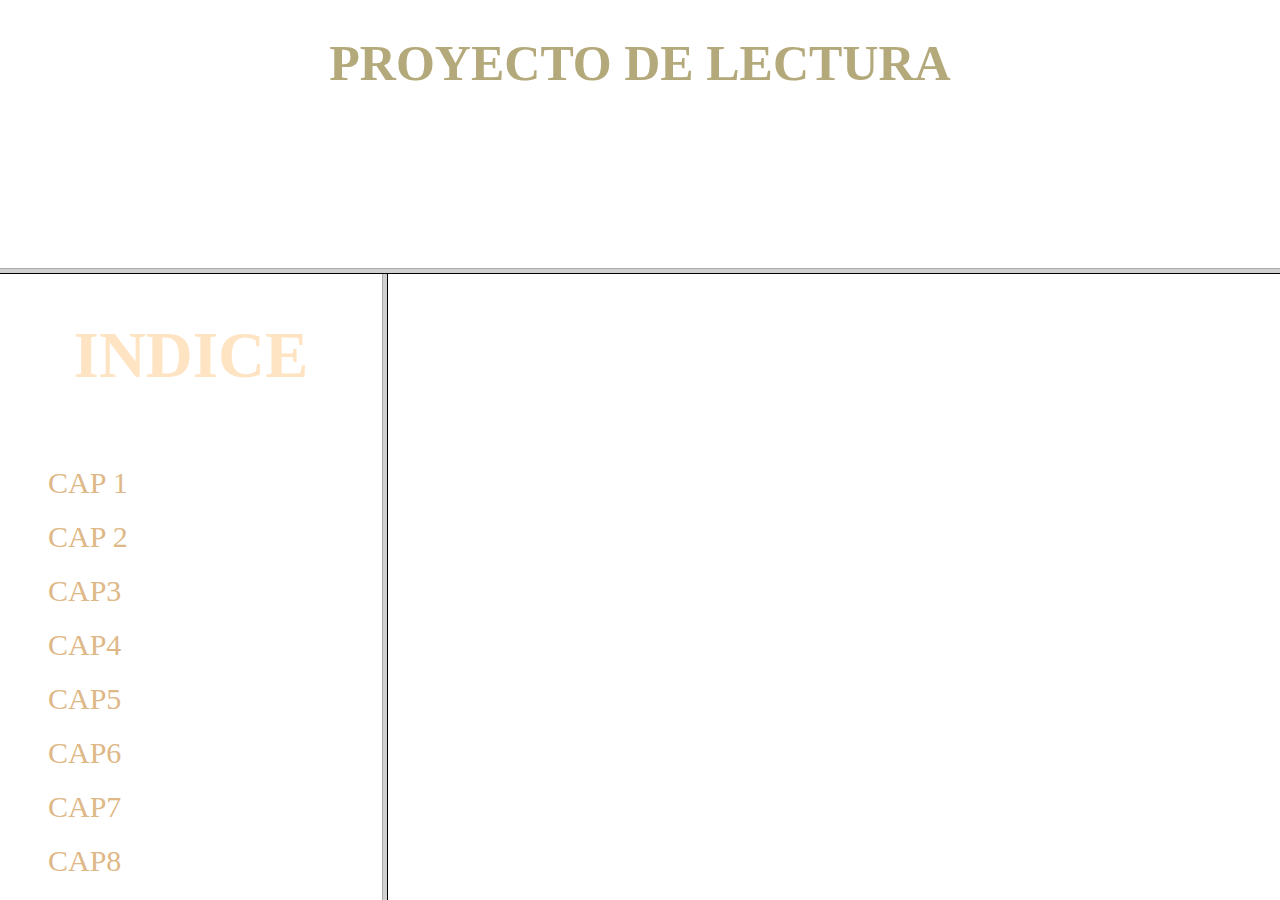
<file: index.html>
<!DOCTYPE html>

<html>
    <head>
        <title>TITULO</title>
    </head>

    <FRAMESET rows="30%, *">
        <frame src="html/portada.html"></frame>
        <frameset cols="30%, *">
            <frame name=indice src="html/indice.html"></frame>
            <FRAME name=contenido SRC="html/contenido.html"></FRAME>
        </frameset>


    </FRAMESET>


    









</html>
</file>
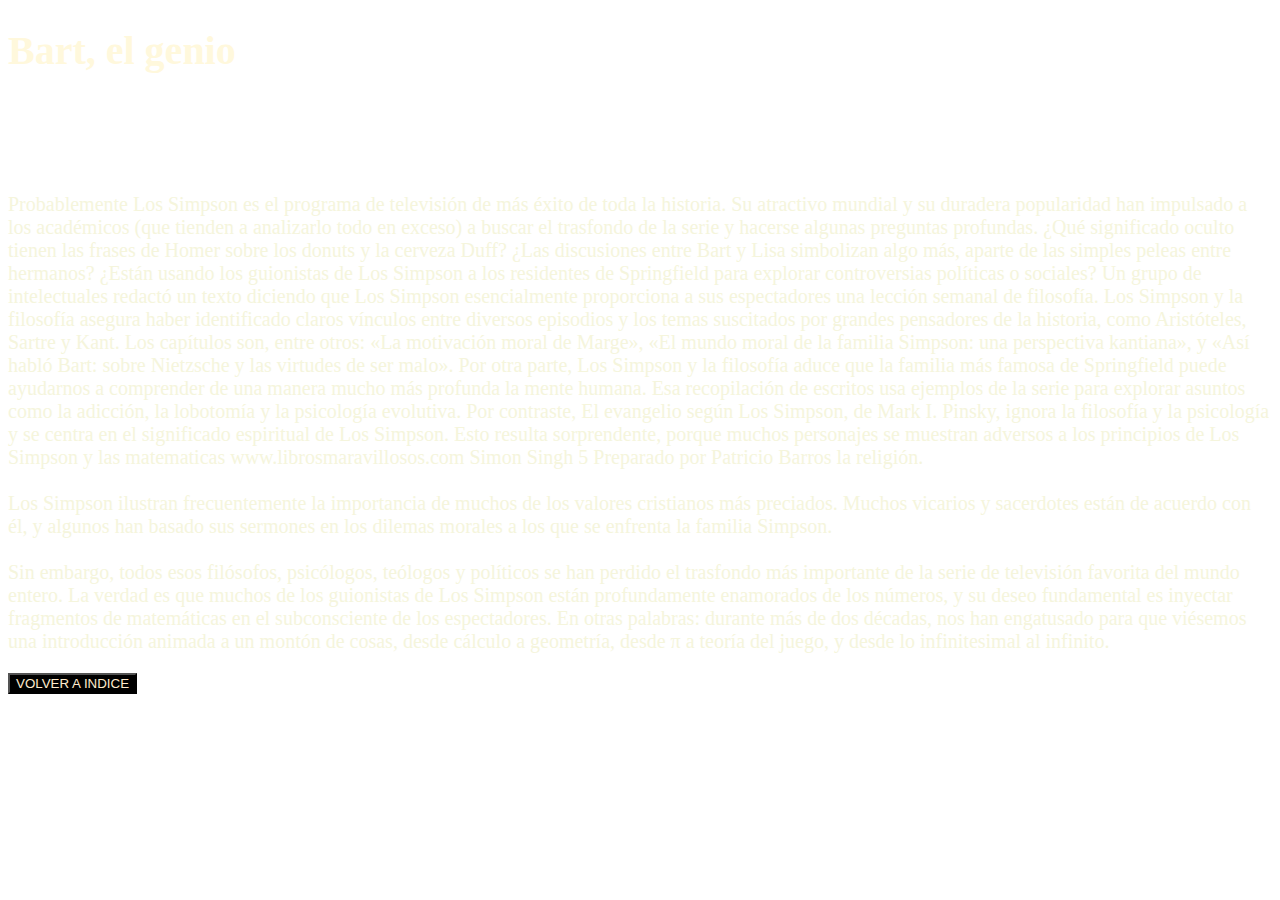
<file: html/1.0.html>
<!DOCTYPE html>

<html>
    <head>
        <meta charset="utf-8"
        <tittle>

        </title>
        <link rel="stylesheet" href="estilo1.0.css">
        <link href="https://fonts.googleapis.com/css2?family=Stick&display=swap" rel="stylesheet">
    </head>


    <body>
        <h1>Bart, el genio</h1>
        <br><br><br><br>
        <P>Probablemente Los Simpson es el programa de televisión de más éxito de toda la
            historia. Su atractivo mundial y su duradera popularidad han impulsado a los
            académicos (que tienden a analizarlo todo en exceso) a buscar el trasfondo de la
            serie y hacerse algunas preguntas profundas. ¿Qué significado oculto tienen las
            frases de Homer sobre los donuts y la cerveza Duff? ¿Las discusiones entre Bart y
            Lisa simbolizan algo más, aparte de las simples peleas entre hermanos? ¿Están
            usando los guionistas de Los Simpson a los residentes de Springfield para explorar
            controversias políticas o sociales?
            Un grupo de intelectuales redactó un texto diciendo que Los Simpson esencialmente
            proporciona a sus espectadores una lección semanal de filosofía. Los Simpson y la
            filosofía asegura haber identificado claros vínculos entre diversos episodios y los
            temas suscitados por grandes pensadores de la historia, como Aristóteles, Sartre y
            Kant. Los capítulos son, entre otros: «La motivación moral de Marge», «El mundo
            moral de la familia Simpson: una perspectiva kantiana», y «Así habló Bart: sobre
            Nietzsche y las virtudes de ser malo».
            Por otra parte, Los Simpson y la filosofía aduce que la familia más famosa de
            Springfield puede ayudarnos a comprender de una manera mucho más profunda la
            mente humana. Esa recopilación de escritos usa ejemplos de la serie para explorar
            asuntos como la adicción, la lobotomía y la psicología evolutiva.
            Por contraste, El evangelio según Los Simpson, de Mark I. Pinsky, ignora la filosofía
            y la psicología y se centra en el significado espiritual de Los Simpson. Esto resulta
            sorprendente, porque muchos personajes se muestran adversos a los principios de
            
            Los Simpson y las matematicas www.librosmaravillosos.com Simon Singh
            
            5 Preparado por Patricio Barros
            la religión.<br><br>
            Los Simpson ilustran
frecuentemente la importancia de muchos de los valores cristianos más preciados.
Muchos vicarios y sacerdotes están de acuerdo con él, y algunos han basado sus
sermones en los dilemas morales a los que se enfrenta la familia Simpson.<br><br>
Sin embargo, todos esos filósofos, psicólogos, teólogos y políticos se han perdido el
trasfondo más importante de la serie de televisión favorita del mundo entero. La
verdad es que muchos de los guionistas de Los Simpson están profundamente
enamorados de los números, y su deseo fundamental es inyectar fragmentos de
matemáticas en el subconsciente de los espectadores. En otras palabras: durante
más de dos décadas, nos han engatusado para que viésemos una introducción
animada a un montón de cosas, desde cálculo a geometría, desde π a teoría del
juego, y desde lo infinitesimal al infinito.</P>

        
        

        
        <div>
            <center>
            
        </center>
        </div>

        
        <div>
            
            <input class="boton" type="button" value="VOLVER A INDICE" onclick="history.go(-1)">


        </div>
    </body>



</html>
</file>
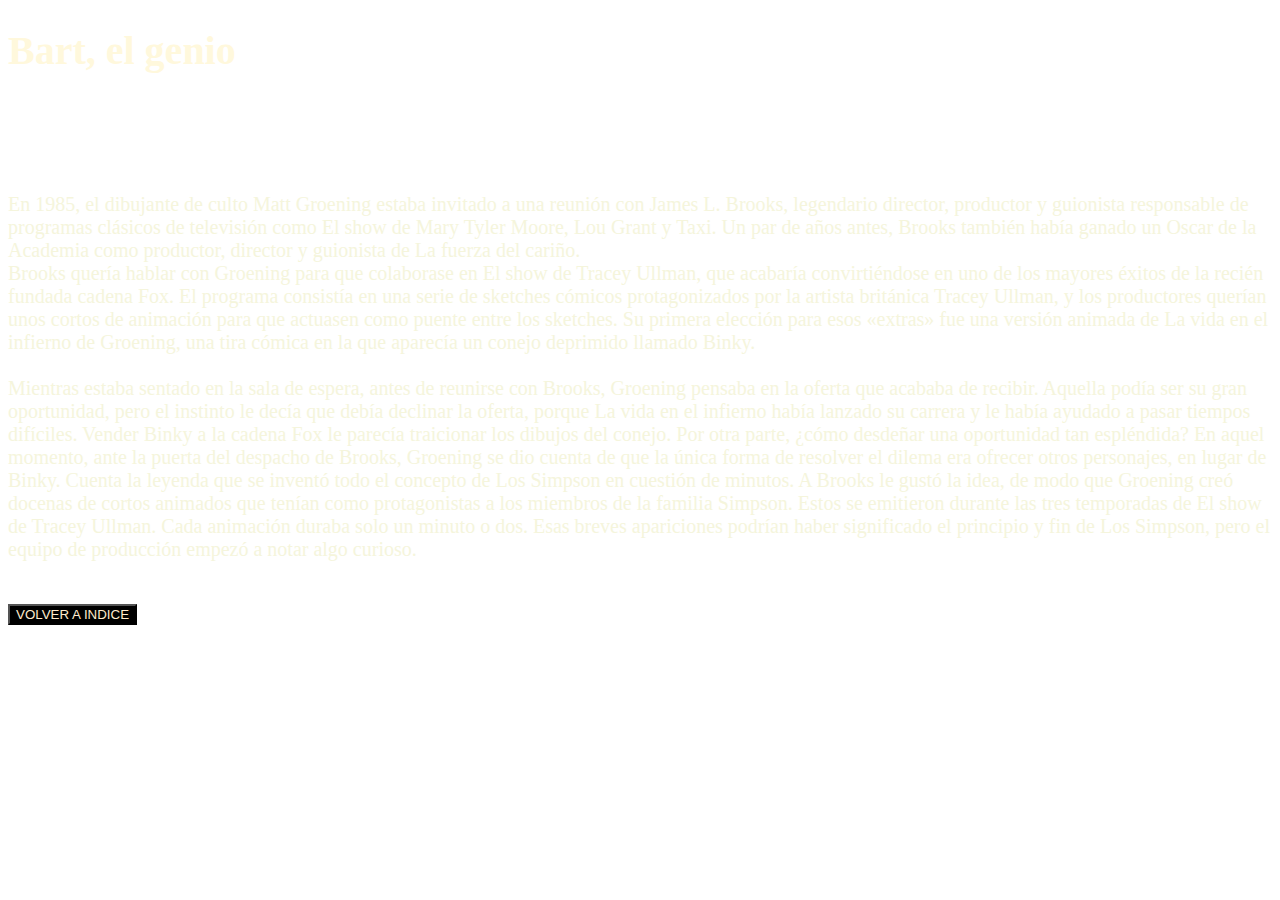
<file: html/2.0.html>
<!DOCTYPE html>

<html>
    <head>
        <meta charset="utf-8"
        <tittle>

        </title>
        <link rel="stylesheet" href="estilo1.0.css">
        <link href="https://fonts.googleapis.com/css2?family=Stick&display=swap" rel="stylesheet">
    </head>


    <body>
        <h1>Bart, el genio</h1>
        <br><br><br><br>
        <P>En 1985, el dibujante de culto Matt Groening estaba invitado a una reunión con
            James L. Brooks, legendario director, productor y guionista responsable de
            programas clásicos de televisión como El show de Mary Tyler Moore, Lou Grant y
            Taxi. Un par de años antes, Brooks también había ganado un Oscar de la Academia
            como productor, director y guionista de La fuerza del cariño.<br>
            Brooks quería hablar con Groening para que colaborase en El show de Tracey
            Ullman, que acabaría convirtiéndose en uno de los mayores éxitos de la recién
            fundada cadena Fox. El programa consistía en una serie de sketches cómicos
            protagonizados por la artista británica Tracey Ullman, y los productores querían
            unos cortos de animación para que actuasen como puente entre los sketches. Su
            primera elección para esos «extras» fue una versión animada de La vida en el
            infierno de Groening, una tira cómica en la que aparecía un conejo deprimido
            llamado Binky.<br><br>
            Mientras estaba sentado en la sala de espera, antes de reunirse con Brooks,
            Groening pensaba en la oferta que acababa de recibir. Aquella podía ser su gran
            oportunidad, pero el instinto le decía que debía declinar la oferta, porque La vida en
            el infierno había lanzado su carrera y le había ayudado a pasar tiempos difíciles.
            Vender Binky a la cadena Fox le parecía traicionar los dibujos del conejo. Por otra
            parte, ¿cómo desdeñar una oportunidad tan espléndida? En aquel momento, ante la
            puerta del despacho de Brooks, Groening se dio cuenta de que la única forma de
            resolver el dilema era ofrecer otros personajes, en lugar de Binky. Cuenta la
            leyenda que se inventó todo el concepto de Los Simpson en cuestión de minutos.
            A Brooks le gustó la idea, de modo que Groening creó docenas de cortos animados
            que tenían como protagonistas a los miembros de la familia Simpson. Estos se
            emitieron durante las tres temporadas de El show de Tracey Ullman. Cada
            animación duraba solo un minuto o dos. Esas breves apariciones podrían haber
            significado el principio y fin de Los Simpson, pero el equipo de producción empezó a
            notar algo curioso.<br><br></P>

        
        

        
        <div>
            <center>
            
        </center>
        </div>

        
        <div>
            
            <input class="boton" type="button" value="VOLVER A INDICE" onclick="history.go(-1)">


        </div>
    </body>



</html>
</file>
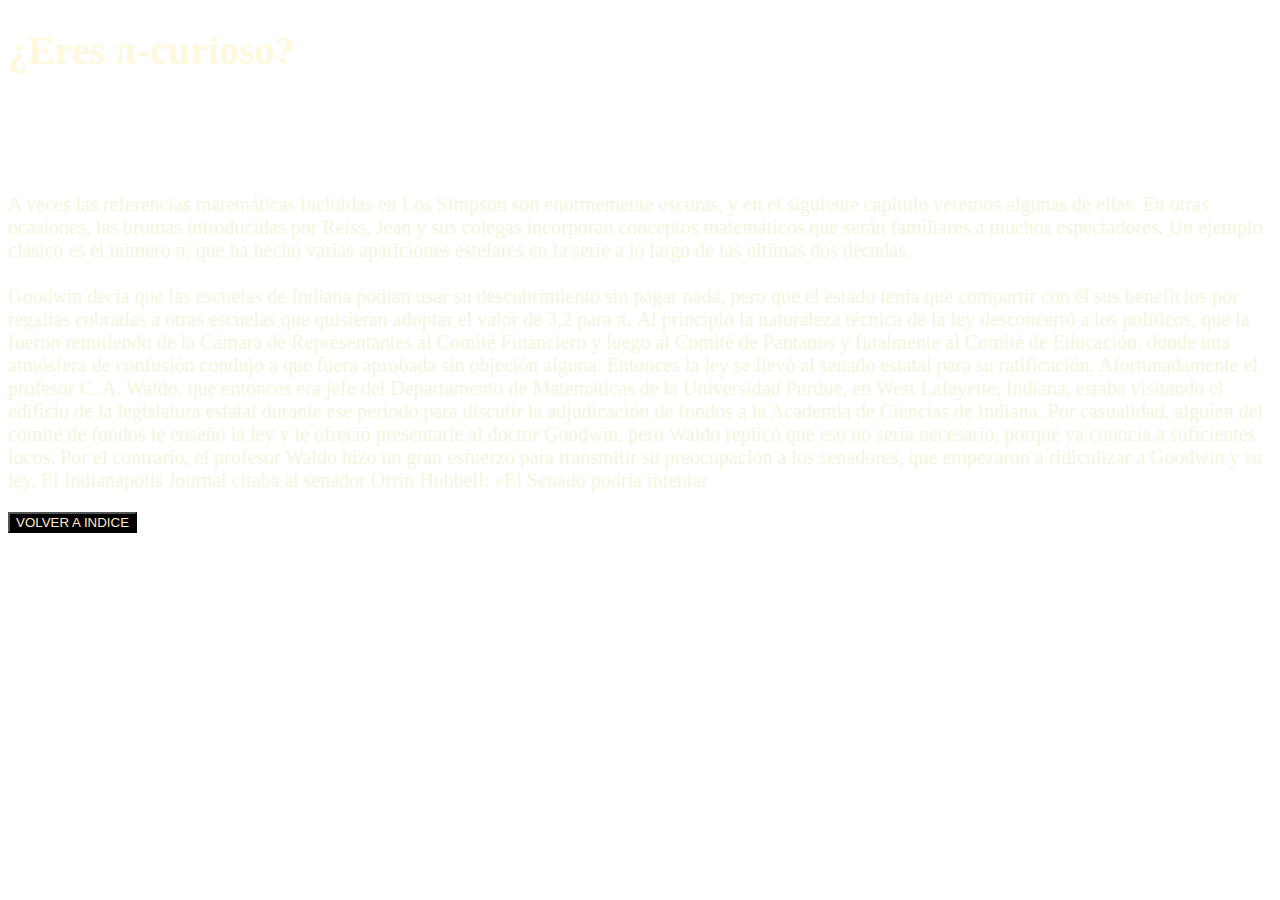
<file: html/3.0.html>
<!DOCTYPE html>

<html>
    <head>
        <meta charset="utf-8"
        <tittle>

        </title>
        <link rel="stylesheet" href="estilo1.0.css">
        <link href="https://fonts.googleapis.com/css2?family=Stick&display=swap" rel="stylesheet">
    </head>


    <body>
        <h1>¿Eres π-curioso?</h1>
        <br><br><br><br>
        <P>A veces las referencias matemáticas incluidas en Los Simpson son enormemente
            oscuras, y en el siguiente capítulo veremos algunas de ellas. En otras ocasiones, las
            bromas introducidas por Reiss, Jean y sus colegas incorporan conceptos
            matemáticos que serán familiares a muchos espectadores. Un ejemplo clásico es el
            número π, que ha hecho varias apariciones estelares en la serie a lo largo de las
            últimas dos décadas.<br><br>
            Goodwin decía que las escuelas de Indiana podían usar su descubrimiento sin pagar
            nada, pero que el estado tenía que compartir con él sus beneficios por regalías
            cobradas a otras escuelas que quisieran adoptar el valor de 3,2 para π. Al principio
            la naturaleza técnica de la ley desconcertó a los políticos, que la fueron remitiendo
            de la Cámara de Representantes al Comité Financiero y luego al Comité de Pantanos
            y finalmente al Comité de Educación, donde una atmósfera de confusión condujo a
            que fuera aprobada sin objeción alguna.
            Entonces la ley se llevó al senado estatal para su ratificación. Afortunadamente el
            profesor C. A. Waldo, que entonces era jefe del Departamento de Matemáticas de la
            Universidad Purdue, en West Lafayette, Indiana, estaba visitando el edificio de la
            legislatura estatal durante ese período para discutir la adjudicación de fondos a la
            Academia de Ciencias de Indiana. Por casualidad, alguien del comité de fondos le
            enseñó la ley y le ofreció presentarle al doctor Goodwin, pero Waldo replicó que eso
            no sería necesario, porque ya conocía a suficientes locos.
            Por el contrario, el profesor Waldo hizo un gran esfuerzo para transmitir su
            preocupación a los senadores, que empezaron a ridiculizar a Goodwin y su ley. El
            Indianapolis Journal citaba al senador Orrin Hubbell: «El Senado podría intentar</P>

        
        

        
        <div>
            <center>
            
        </center>
        </div>

        
        <div>
            
            <input class="boton" type="button" value="VOLVER A INDICE" onclick="history.go(-1)">


        </div>
    </body>



</html>
</file>
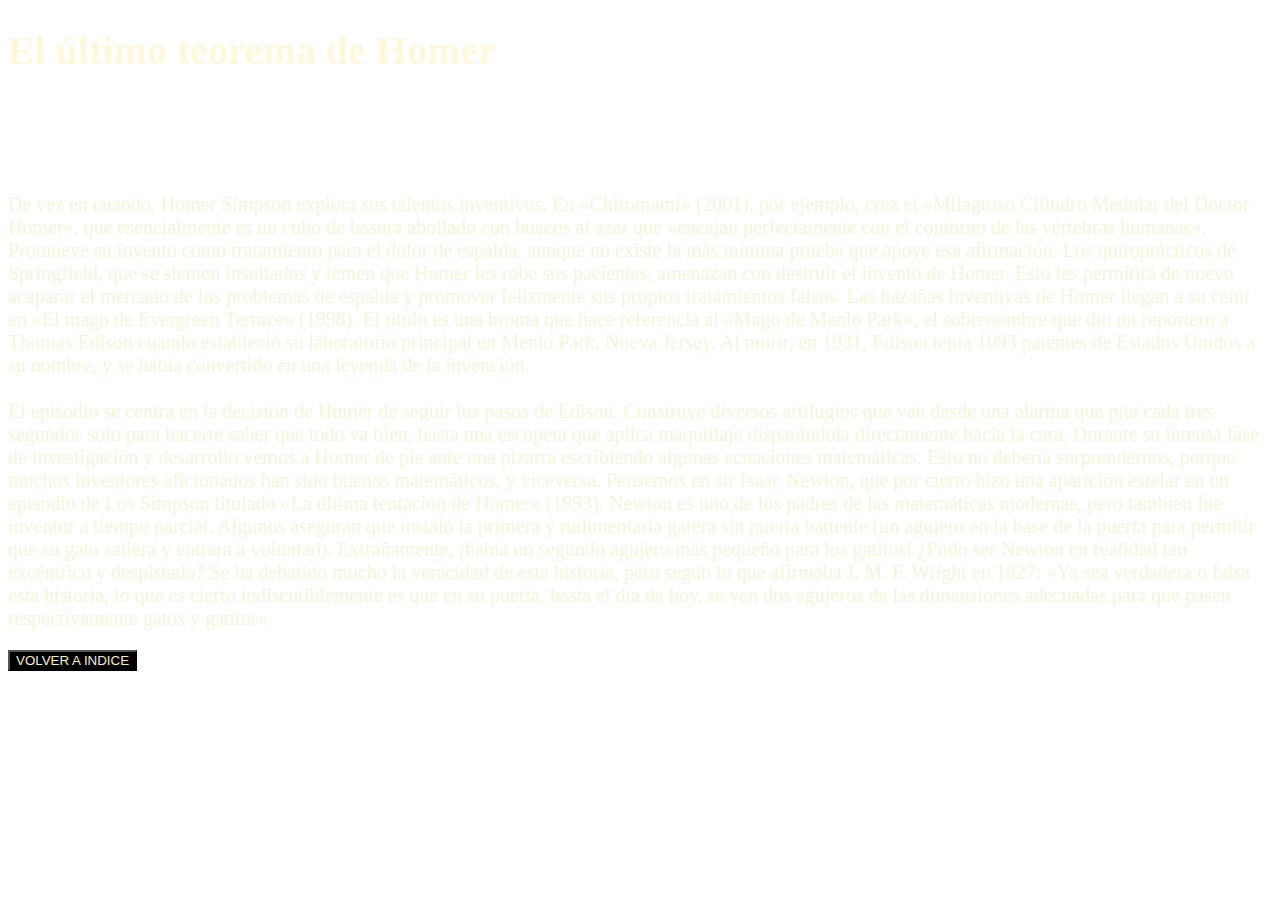
<file: html/4.0.html>
<!DOCTYPE html>

<html>
    <head>
        <meta charset="utf-8"
        <tittle>

        </title>
        <link rel="stylesheet" href="estilo1.0.css">
        <link href="https://fonts.googleapis.com/css2?family=Stick&display=swap" rel="stylesheet">
    </head>


    <body>
        <h1>El último teorema de Homer</h1>
        <br><br><br><br>
        <P>De vez en cuando, Homer Simpson explora sus talentos inventivos. En «Chiromami»
            (2001), por ejemplo, crea el «Milagroso Cilindro Medular del Doctor Homer», que
            esencialmente es un cubo de basura abollado con huecos al azar que «encajan
            perfectamente con el contorno de las vértebras humanas». Promueve su invento
            como tratamiento para el dolor de espalda, aunque no existe la más mínima prueba
            que apoye esa afirmación. Los quiroprácticos de Springfield, que se sienten
            insultados y temen que Homer les robe sus pacientes, amenazan con destruir el
            invento de Homer. Esto les permitirá de nuevo acaparar el mercado de los
            problemas de espalda y promover felizmente sus propios tratamientos falsos.
            Las hazañas inventivas de Homer llegan a su cénit en «El mago de Evergreen
            Terrace» (1998). El título es una broma que hace referencia al «Mago de Menlo
            Park», el sobrenombre que dio un reportero a Thomas Edison cuando estableció su
            laboratorio principal en Menlo Park, Nueva Jersey. Al morir, en 1931, Edison tenía
            1093 patentes de Estados Unidos a su nombre, y se había convertido en una
            leyenda de la invención.<br><br>
            El episodio se centra en la decisión de Homer de seguir los pasos de Edison.
            Construye diversos artilugios que van desde una alarma que pita cada tres
            segundos solo para hacerte saber que todo va bien, hasta una escopeta que aplica
            maquillaje disparándola directamente hacia la cara. Durante su intensa fase de
            investigación y desarrollo vemos a Homer de pie ante una pizarra escribiendo
            algunas ecuaciones matemáticas. Esto no debería sorprendernos, porque muchos
            inventores aficionados han sido buenos matemáticos, y viceversa.
            Pensemos en sir Isaac Newton, que por cierto hizo una aparición estelar en un
            episodio de Los Simpson titulado «La última tentación de Homer» (1993). Newton
            es uno de los padres de las matemáticas modernas, pero también fue inventor a
            tiempo parcial. Algunos aseguran que instaló la primera y rudimentaria gatera sin
            puerta batiente (un agujero en la base de la puerta para permitir que su gato
            saliera y entrara a voluntad). Extrañamente, ¡había un segundo agujero más
            pequeño para los gatitos! ¿Pudo ser Newton en realidad tan excéntrico y
            despistado? Se ha debatido mucho la veracidad de esta historia, pero según lo que
            afirmaba J. M. F. Wright en 1827: «Ya sea verdadera o falsa esta historia, lo que es
            cierto indiscutiblemente es que en su puerta, hasta el día de hoy, se ven dos
            agujeros de las dimensiones adecuadas para que pasen respectivamente gatos y
            gatitos».</P>

        
        

        
        <div>
            <center>
            
        </center>
        </div>

        
        <div>
            
            <input class="boton" type="button" value="VOLVER A INDICE" onclick="history.go(-1)">


        </div>
    </body>



</html>
</file>
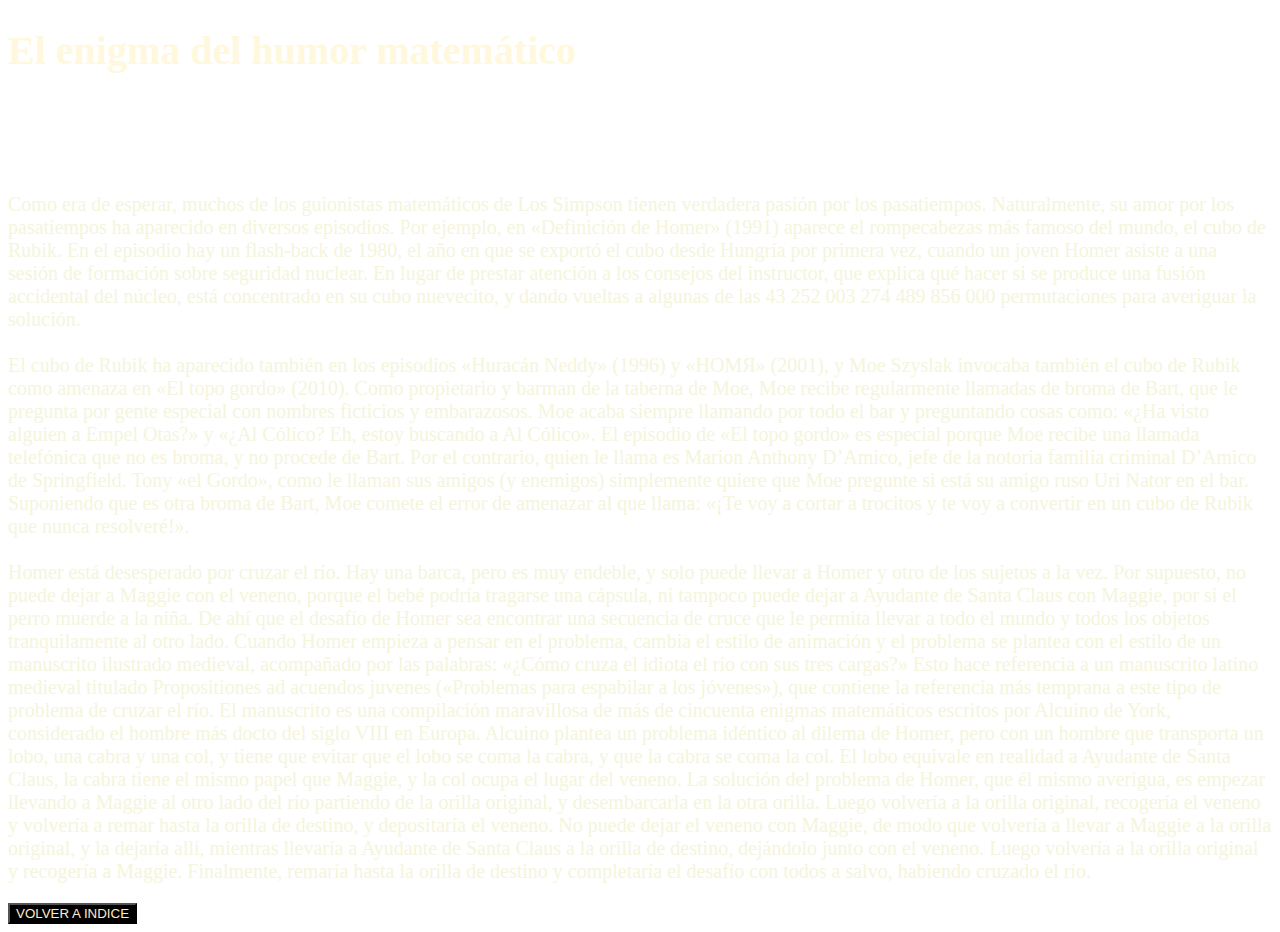
<file: html/5.0.html>
<!DOCTYPE html>

<html>
    <head>
        <meta charset="utf-8"
        <tittle>

        </title>
        <link rel="stylesheet" href="estilo1.0.css">
        <link href="https://fonts.googleapis.com/css2?family=Stick&display=swap" rel="stylesheet">
    </head>


    <body>
        <h1>El enigma del humor matemático</h1>
        <br><br><br><br>
        <P>Como era de esperar, muchos de los guionistas matemáticos de Los Simpson tienen
            verdadera pasión por los pasatiempos. Naturalmente, su amor por los pasatiempos
            ha aparecido en diversos episodios.
            Por ejemplo, en «Definición de Homer» (1991) aparece el rompecabezas más
            famoso del mundo, el cubo de Rubik. En el episodio hay un flash-back de 1980, el
            año en que se exportó el cubo desde Hungría por primera vez, cuando un joven
            Homer asiste a una sesión de formación sobre seguridad nuclear. En lugar de
            prestar atención a los consejos del instructor, que explica qué hacer si se produce
            una fusión accidental del núcleo, está concentrado en su cubo nuevecito, y dando
            vueltas a algunas de las 43 252 003 274 489 856 000 permutaciones para
            averiguar la solución.<br><br>
            El cubo de Rubik ha aparecido también en los episodios «Huracán Neddy» (1996) y
            «HOMЯ» (2001), y Moe Szyslak invocaba también el cubo de Rubik como amenaza
            en «El topo gordo» (2010). Como propietario y barman de la taberna de Moe, Moe
            recibe regularmente llamadas de broma de Bart, que le pregunta por gente especial
            con nombres ficticios y embarazosos. Moe acaba siempre llamando por todo el bar y
            preguntando cosas como: «¿Ha visto alguien a Empel Otas?» y «¿Al Cólico? Eh,
            estoy buscando a Al Cólico». El episodio de «El topo gordo» es especial porque Moe
            recibe una llamada telefónica que no es broma, y no procede de Bart. Por el
            contrario, quien le llama es Marion Anthony D’Amico, jefe de la notoria familia
            criminal D’Amico de Springfield. Tony «el Gordo», como le llaman sus amigos (y
            enemigos) simplemente quiere que Moe pregunte si está su amigo ruso Uri Nator en
            el bar. Suponiendo que es otra broma de Bart, Moe comete el error de amenazar al
            que llama: «¡Te voy a cortar a trocitos y te voy a convertir en un cubo de Rubik que
            nunca resolveré!».  <br><br>
            Homer está desesperado por cruzar el río. Hay una barca, pero es muy endeble, y
            solo puede llevar a Homer y otro de los sujetos a la vez. Por supuesto, no puede
            dejar a Maggie con el veneno, porque el bebé podría tragarse una cápsula, ni
            tampoco puede dejar a Ayudante de Santa Claus con Maggie, por si el perro muerde
            a la niña. De ahí que el desafío de Homer sea encontrar una secuencia de cruce que
            le permita llevar a todo el mundo y todos los objetos tranquilamente al otro lado.
            Cuando Homer empieza a pensar en el problema, cambia el estilo de animación y el
            problema se plantea con el estilo de un manuscrito ilustrado medieval, acompañado
            por las palabras: «¿Cómo cruza el idiota el río con sus tres cargas?» Esto hace
            referencia a un manuscrito latino medieval titulado Propositiones ad acuendos
            juvenes («Problemas para espabilar a los jóvenes»), que contiene la referencia más
            temprana a este tipo de problema de cruzar el río. El manuscrito es una compilación
            maravillosa de más de cincuenta enigmas matemáticos escritos por Alcuino de York,
            considerado el hombre más docto del siglo VIII en Europa.
            Alcuino plantea un problema idéntico al dilema de Homer, pero con un hombre que
            transporta un lobo, una cabra y una col, y tiene que evitar que el lobo se coma la
            cabra, y que la cabra se coma la col. El lobo equivale en realidad a Ayudante de
            Santa Claus, la cabra tiene el mismo papel que Maggie, y la col ocupa el lugar del
            veneno.
            La solución del problema de Homer, que él mismo averigua, es empezar llevando a
            Maggie al otro lado del río partiendo de la orilla original, y desembarcarla en la otra
            orilla. Luego volvería a la orilla original, recogería el veneno y volvería a remar
            hasta la orilla de destino, y depositaría el veneno. No puede dejar el veneno con
            Maggie, de modo que volvería a llevar a Maggie a la orilla original, y la dejaría allí,
            mientras llevaría a Ayudante de Santa Claus a la orilla de destino, dejándolo junto
            con el veneno. Luego volvería a la orilla original y recogería a Maggie. Finalmente,
            remaría hasta la orilla de destino y completaría el desafío con todos a salvo,
            habiendo cruzado el río.</P>

        
        

        
        <div>
            <center>
            
        </center>
        </div>

        
        <div>
            
            <input class="boton" type="button" value="VOLVER A INDICE" onclick="history.go(-1)">


        </div>
    </body>



</html>
</file>
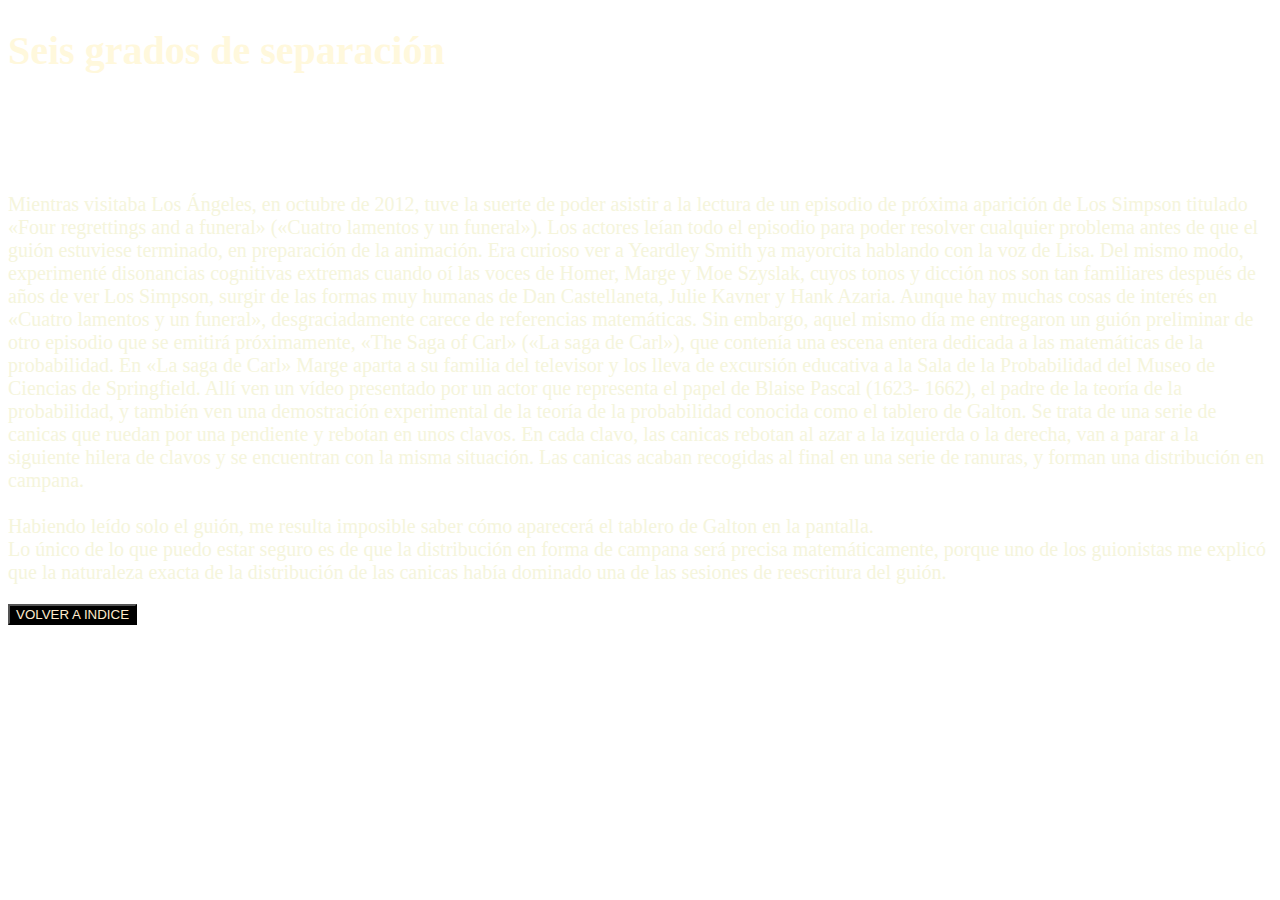
<file: html/6.0.html>
<!DOCTYPE html>

<html>
    <head>
        <meta charset="utf-8"
        <tittle>

        </title>
        <link rel="stylesheet" href="estilo1.0.css">
        <link href="https://fonts.googleapis.com/css2?family=Stick&display=swap" rel="stylesheet">
    </head>


    <body>
        <h1>Seis grados de separación</h1>
        <br><br><br><br>
        <P>Mientras visitaba Los Ángeles, en octubre de 2012, tuve la suerte de poder asistir a
            la lectura de un episodio de próxima aparición de Los Simpson titulado «Four
            regrettings and a funeral» («Cuatro lamentos y un funeral»). Los actores leían todo
            el episodio para poder resolver cualquier problema antes de que el guión estuviese
            terminado, en preparación de la animación. Era curioso ver a Yeardley Smith ya
            mayorcita hablando con la voz de Lisa. Del mismo modo, experimenté disonancias
            cognitivas extremas cuando oí las voces de Homer, Marge y Moe Szyslak, cuyos
            tonos y dicción nos son tan familiares después de años de ver Los Simpson, surgir
            de las formas muy humanas de Dan Castellaneta, Julie Kavner y Hank Azaria.
            Aunque hay muchas cosas de interés en «Cuatro lamentos y un funeral»,
            desgraciadamente carece de referencias matemáticas. Sin embargo, aquel mismo
            día me entregaron un guión preliminar de otro episodio que se emitirá
            próximamente, «The Saga of Carl» («La saga de Carl»), que contenía una escena
            entera dedicada a las matemáticas de la probabilidad.
            En «La saga de Carl» Marge aparta a su familia del televisor y los lleva de excursión
            educativa a la Sala de la Probabilidad del Museo de Ciencias de Springfield. Allí ven
            un vídeo presentado por un actor que representa el papel de Blaise Pascal (1623-
            1662), el padre de la teoría de la probabilidad, y también ven una demostración
            experimental de la teoría de la probabilidad conocida como el tablero de Galton. Se
            trata de una serie de canicas que ruedan por una pendiente y rebotan en unos
            clavos. En cada clavo, las canicas rebotan al azar a la izquierda o la derecha, van a
            parar a la siguiente hilera de clavos y se encuentran con la misma situación. Las
            canicas acaban recogidas al final en una serie de ranuras, y forman una distribución
            en campana.<br><br>
            Habiendo leído solo el guión, me resulta imposible saber cómo aparecerá el tablero
            de Galton en la pantalla.<br>
            Lo único de lo que puedo estar seguro es de que la distribución en forma de
            campana será precisa matemáticamente, porque uno de los guionistas me explicó
            que la naturaleza exacta de la distribución de las canicas había dominado una de las
            sesiones de reescritura del guión.</P>

        
        

        
        <div>
            <center>
            
        </center>
        </div>

        
        <div>
            
            <input class="boton" type="button" value="VOLVER A INDICE" onclick="history.go(-1)">


        </div>
    </body>



</html>
</file>
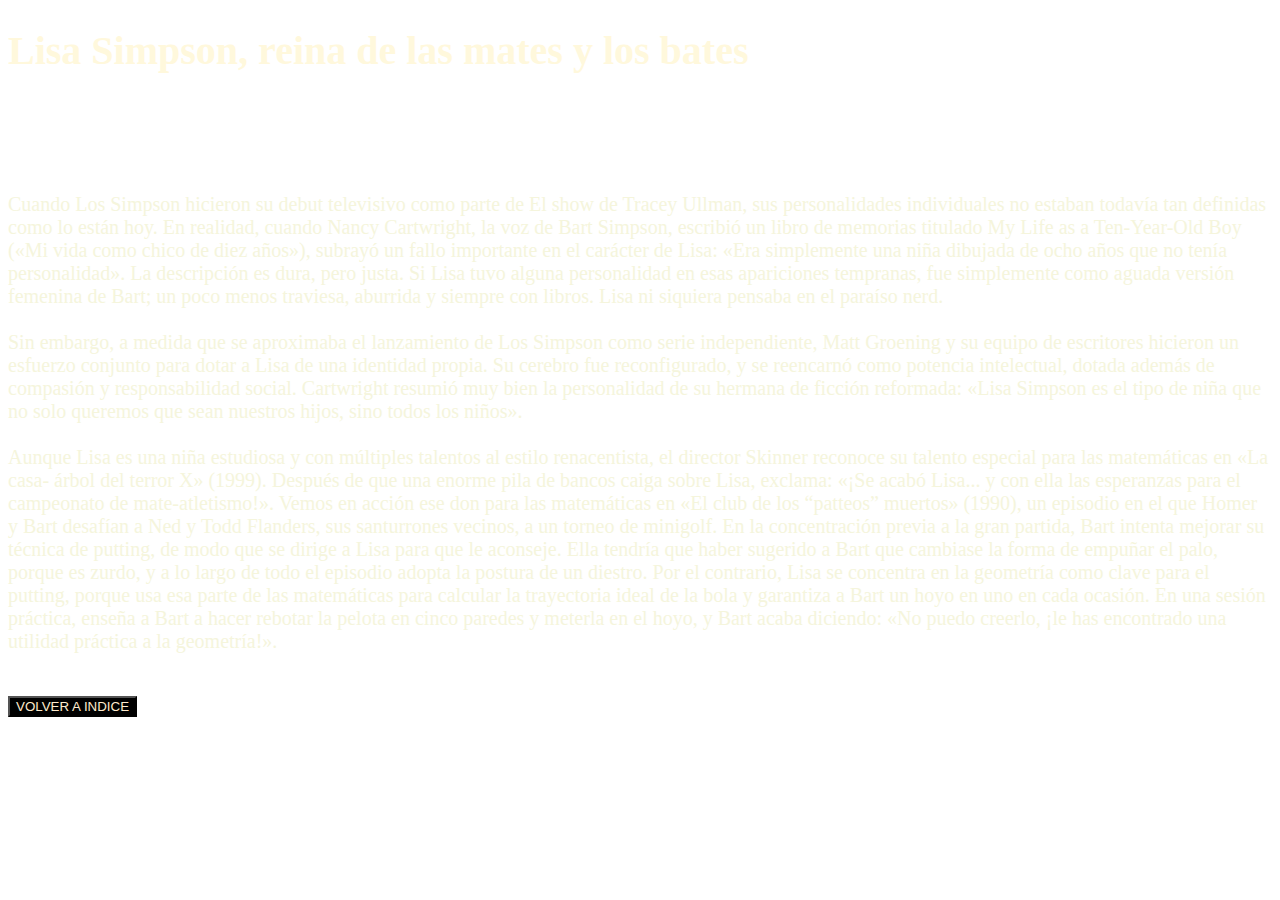
<file: html/7.0.html>
<!DOCTYPE html>

<html>
    <head>
        <meta charset="utf-8"
        <tittle>

        </title>
        <link rel="stylesheet" href="estilo1.0.css">
        <link href="https://fonts.googleapis.com/css2?family=Stick&display=swap" rel="stylesheet">
    </head>


    <body>
        <h1>Lisa Simpson, reina de las mates y los bates</h1>
        <br><br><br><br>
        <P>Cuando Los Simpson hicieron su debut televisivo como parte de El show de Tracey
            Ullman, sus personalidades individuales no estaban todavía tan definidas como lo
            están hoy. En realidad, cuando Nancy Cartwright, la voz de Bart Simpson, escribió
            un libro de memorias titulado My Life as a Ten-Year-Old Boy («Mi vida como chico
            de diez años»), subrayó un fallo importante en el carácter de Lisa: «Era
            simplemente una niña dibujada de ocho años que no tenía personalidad».
            La descripción es dura, pero justa. Si Lisa tuvo alguna personalidad en esas
            apariciones tempranas, fue simplemente como aguada versión femenina de Bart; un
            poco menos traviesa, aburrida y siempre con libros. Lisa ni siquiera pensaba en el
            paraíso nerd.<br><br>
            Sin embargo, a medida que se aproximaba el lanzamiento de Los Simpson como
            serie independiente, Matt Groening y su equipo de escritores hicieron un esfuerzo
            conjunto para dotar a Lisa de una identidad propia. Su cerebro fue reconfigurado, y
            se reencarnó como potencia intelectual, dotada además de compasión y
            responsabilidad social. Cartwright resumió muy bien la personalidad de su hermana
            de ficción reformada: «Lisa Simpson es el tipo de niña que no solo queremos que
            sean nuestros hijos, sino todos los niños».<br><br>
            Aunque Lisa es una niña estudiosa y con múltiples talentos al estilo renacentista, el
            director Skinner reconoce su talento especial para las matemáticas en «La casa-
            árbol del terror X» (1999). Después de que una enorme pila de bancos caiga sobre
            
            Lisa, exclama: «¡Se acabó Lisa... y con ella las esperanzas para el campeonato de
            mate-atletismo!».
            Vemos en acción ese don para las matemáticas en «El club de los “patteos”
            muertos» (1990), un episodio en el que Homer y Bart desafían a Ned y Todd
            Flanders, sus santurrones vecinos, a un torneo de minigolf. En la concentración
            previa a la gran partida, Bart intenta mejorar su técnica de putting, de modo que se
            dirige a Lisa para que le aconseje. Ella tendría que haber sugerido a Bart que
            cambiase la forma de empuñar el palo, porque es zurdo, y a lo largo de todo el
            episodio adopta la postura de un diestro. Por el contrario, Lisa se concentra en la
            geometría como clave para el putting, porque usa esa parte de las matemáticas
            para calcular la trayectoria ideal de la bola y garantiza a Bart un hoyo en uno en
            cada ocasión. En una sesión práctica, enseña a Bart a hacer rebotar la pelota en
            cinco paredes y meterla en el hoyo, y Bart acaba diciendo: «No puedo creerlo, ¡le
            has encontrado una utilidad práctica a la geometría!».<br><br></P>

        
        

        
        <div>
            <center>
            
        </center>
        </div>

        
        <div>
            
            <input class="boton" type="button" value="VOLVER A INDICE" onclick="history.go(-1)">


        </div>
    </body>



</html>
</file>
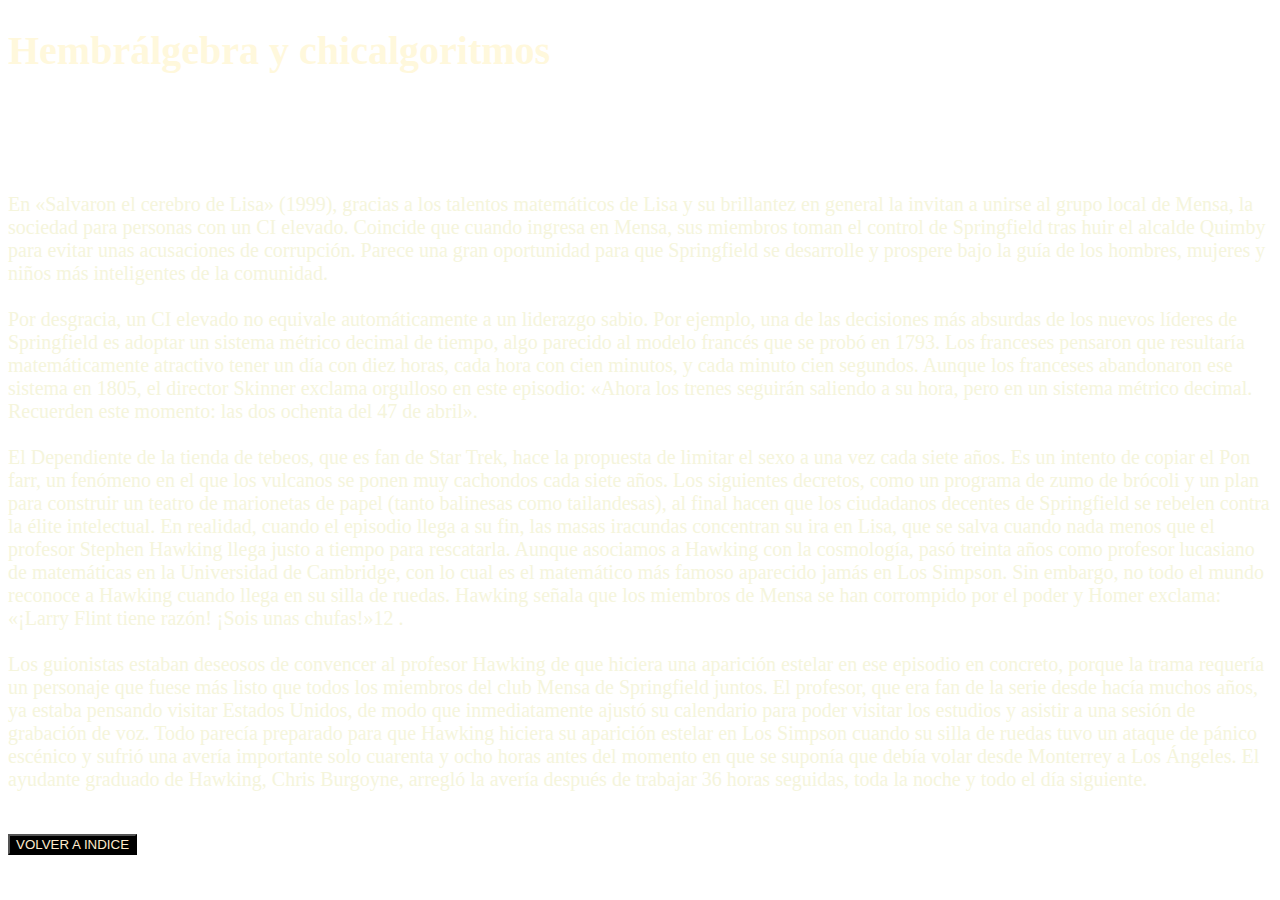
<file: html/8.0.html>
<!DOCTYPE html>

<html>
    <head>
        <meta charset="utf-8"
        <tittle>

        </title>
        <link rel="stylesheet" href="estilo1.0.css">
        <link href="https://fonts.googleapis.com/css2?family=Stick&display=swap" rel="stylesheet">
    </head>


    <body>
        <h1>Hembrálgebra y chicalgoritmos</h1>
        <br><br><br><br>
        <P>En «Salvaron el cerebro de Lisa» (1999), gracias a los talentos matemáticos de Lisa
            y su brillantez en general la invitan a unirse al grupo local de Mensa, la sociedad
            para personas con un CI elevado. Coincide que cuando ingresa en Mensa, sus
            miembros toman el control de Springfield tras huir el alcalde Quimby para evitar
            unas acusaciones de corrupción. Parece una gran oportunidad para que Springfield
            se desarrolle y prospere bajo la guía de los hombres, mujeres y niños más
            inteligentes de la comunidad.<br><br>
            Por desgracia, un CI elevado no equivale automáticamente a un liderazgo sabio. Por
            ejemplo, una de las decisiones más absurdas de los nuevos líderes de Springfield es
            adoptar un sistema métrico decimal de tiempo, algo parecido al modelo francés que
            se probó en 1793. Los franceses pensaron que resultaría matemáticamente
            atractivo tener un día con diez horas, cada hora con cien minutos, y cada minuto
            cien segundos. Aunque los franceses abandonaron ese sistema en 1805, el director
            Skinner exclama orgulloso en este episodio: «Ahora los trenes seguirán saliendo a
            su hora, pero en un sistema métrico decimal. Recuerden este momento: las dos
            ochenta del 47 de abril».<br><br>
            El Dependiente de la tienda de tebeos, que es fan de Star Trek, hace la propuesta
            de limitar el sexo a una vez cada siete años. Es un intento de copiar el Pon farr, un
            fenómeno en el que los vulcanos se ponen muy cachondos cada siete años. Los
            siguientes decretos, como un programa de zumo de brócoli y un plan para construir
            un teatro de marionetas de papel (tanto balinesas como tailandesas), al final hacen
            que los ciudadanos decentes de Springfield se rebelen contra la élite intelectual. En
            realidad, cuando el episodio llega a su fin, las masas iracundas concentran su ira en
            Lisa, que se salva cuando nada menos que el profesor Stephen Hawking llega justo
            a tiempo para rescatarla. Aunque asociamos a Hawking con la cosmología, pasó
            treinta años como profesor lucasiano de matemáticas en la Universidad de
            Cambridge, con lo cual es el matemático más famoso aparecido jamás en Los
            Simpson. Sin embargo, no todo el mundo reconoce a Hawking cuando llega en su
            silla de ruedas. Hawking señala que los miembros de Mensa se han corrompido por
            el poder y Homer exclama: «¡Larry Flint tiene razón! ¡Sois unas chufas!»12
            .<br><br>
            
            Los guionistas estaban deseosos de convencer al profesor Hawking de que hiciera
            una aparición estelar en ese episodio en concreto, porque la trama requería un
            personaje que fuese más listo que todos los miembros del club Mensa de Springfield
            juntos. El profesor, que era fan de la serie desde hacía muchos años, ya estaba
            pensando visitar Estados Unidos, de modo que inmediatamente ajustó su calendario
            para poder visitar los estudios y asistir a una sesión de grabación de voz. Todo
            parecía preparado para que Hawking hiciera su aparición estelar en Los Simpson
            cuando su silla de ruedas tuvo un ataque de pánico escénico y sufrió una avería
            importante solo cuarenta y ocho horas antes del momento en que se suponía que
            debía volar desde Monterrey a Los Ángeles. El ayudante graduado de Hawking,
            Chris Burgoyne, arregló la avería después de trabajar 36 horas seguidas, toda la
            noche y todo el día siguiente.<br><br></P>

        
        

        
        <div>
            <center>
            
        </center>
        </div>

        
        <div>
            
            <input class="boton" type="button" value="VOLVER A INDICE" onclick="history.go(-1)">


        </div>
    </body>



</html>
</file>
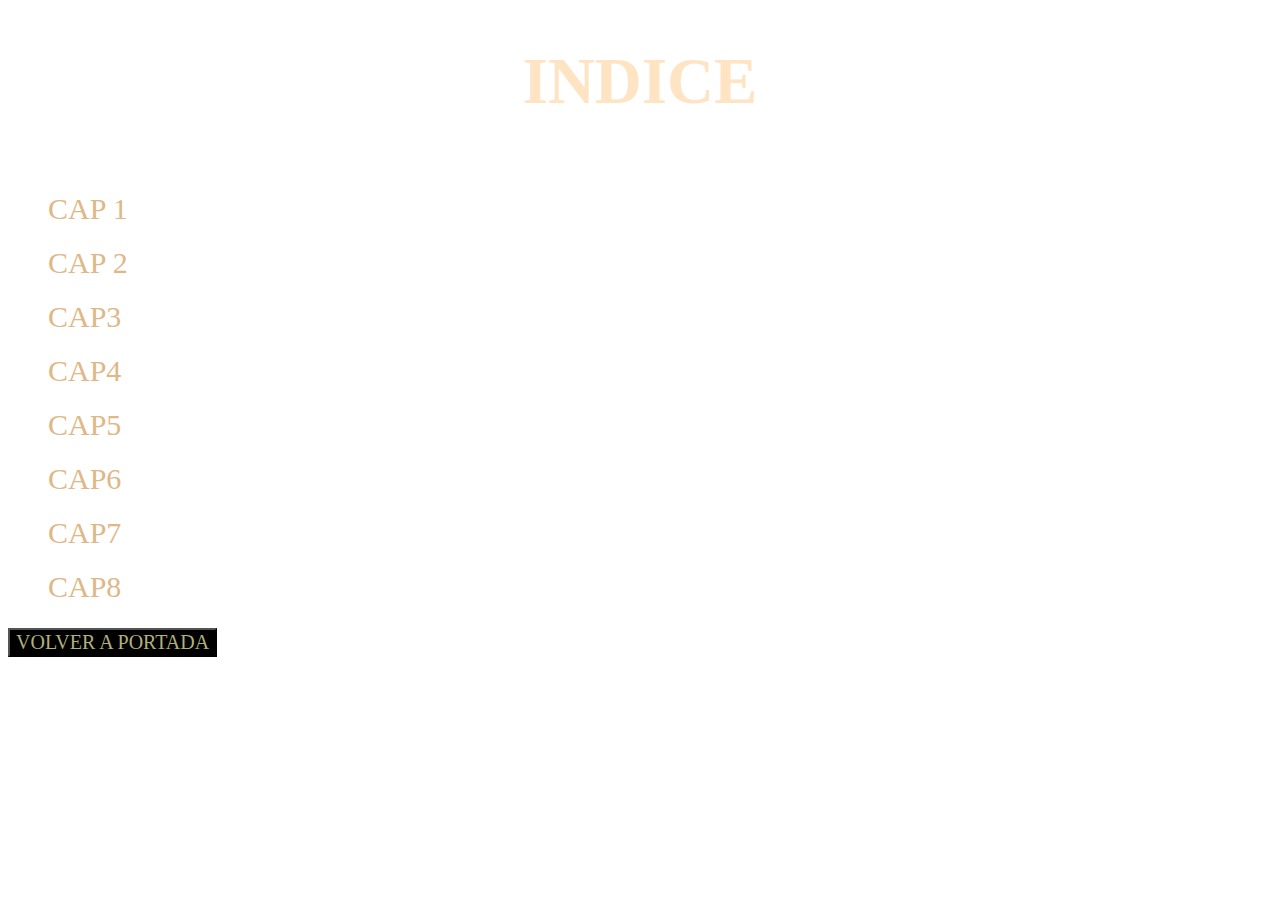
<file: html/indice.html>
<!DOCTYPE html>
<html>
    <head>
        <title> INDICE </title>
        <link rel="stylesheet" href="estiloindice.css">
        <link href="https://fonts.googleapis.com/css2?family=Stick&display=swap" rel="stylesheet">
    </head>

    <body background="c:/pagina/m/im/ss.jpg">
        <center>
     <h1 class="uuno">INDICE</h1>
    </center>
    <div class="indice">

        <ol type="1">
        <a href="1.0.html" target="contenido"><p>CAP 1</p></a>
        <br><br><br>
        <a href="2.0.html" target="contenido"><p>CAP 2</p></a>
        <br><br><br>
        <a href="3.0.html" target="contenido" > <p>CAP3</p></a>
        <br><br><br>
        <a href="4.0.html" target="contenido" ><p>CAP4</p></a>
        <br><br><br>
        <a href="5.0.html" target="contenido"><p>CAP5</p></a>
        <br><br><br>

        <a href="6.0.html" target="contenido"><p>CAP6</p></a>
        <br><br><br>

        <a href="7.0.html" target="contenido"><p>CAP7</p></a>
        <br><br><br>

        <a href="8.0.html" target="contenido"><p>CAP8</p></a>
        <br><br><br>


    </ol>
    


    </div>
    <br>

    <input class="boton" type="button" value="VOLVER A PORTADA" onclick="history.go(-1)">

    </body>

</html>
</file>
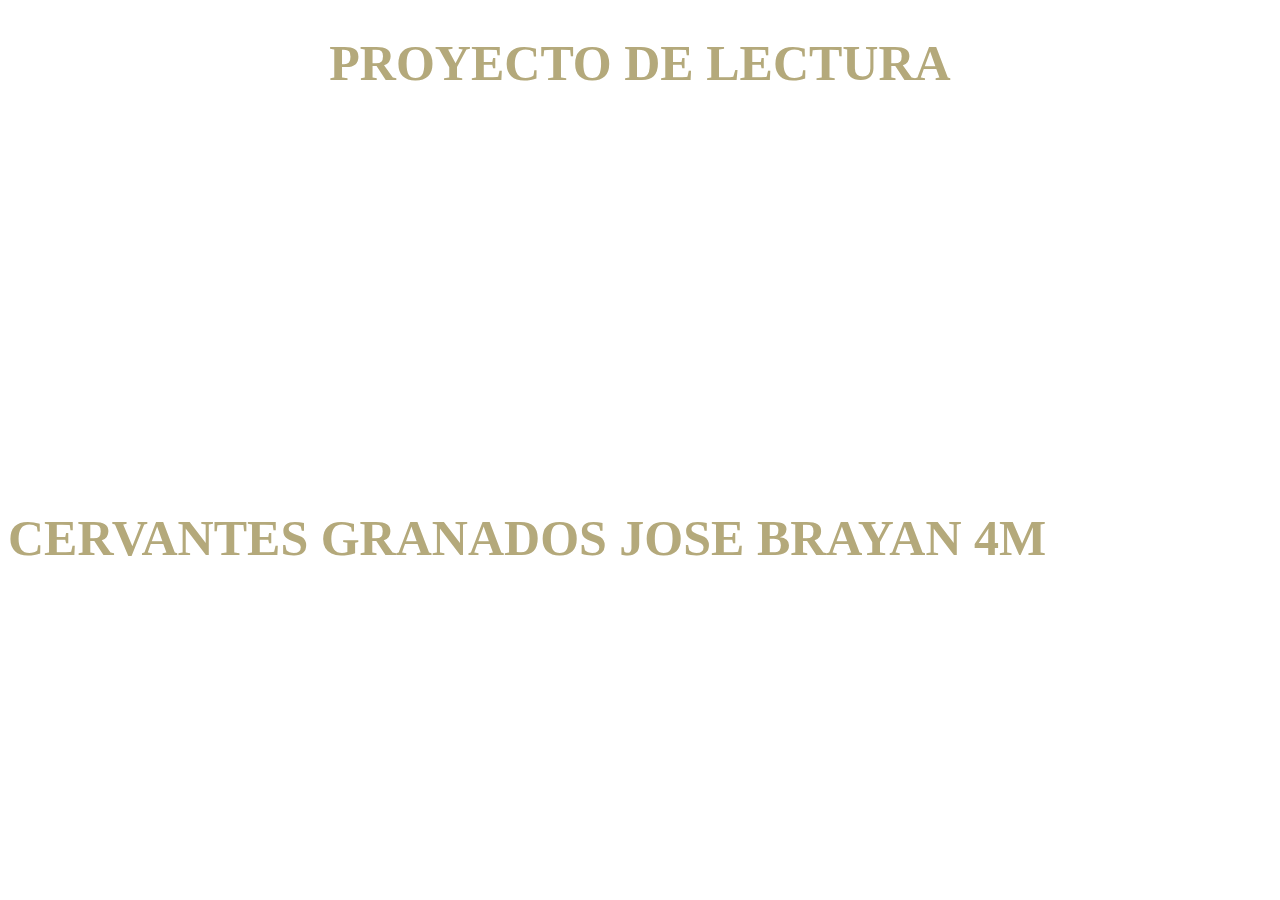
<file: html/portada.html>
<!DOCTYPE html>

<html>
   
<head>
    <meta charser="utf-8">
 <title>PORTADA</title>
 <link rel="stylesheet" href="estilos.css">
 <link href="https://fonts.googleapis.com/css2?family=Stick&display=swap" rel="stylesheet">
</head>
 
<body>
<CENTER>
    <h1 class="uno"> PROYECTO DE LECTURA</h1>


</CENTER>



<div class="dos">
    <a href="indice.html"><p>ENTRAR</p></a>
    
</div>
<h1 class="uno">CERVANTES GRANADOS JOSE BRAYAN 4M</h1>

</body>
</html>
</file>
<file: html/estilo1.0.css>
@font-face {
    font-family:"Hola" ;
    src: url('c:/pagina/m/f/Stick/s.ttf');
   }
@font-face {
   font-family:"texto" ;
   src: url('c:/pagina/m/f/Arvo/Arvo-Regular.ttf');
}     

h1{
    font-family: "Hola";
    font-size: 40px;
    color: cornsilk;

}

    body {
    background-image: url(c:/pagina/m/im/ass.jpg);
   

}
p{
    color: beige;
    font-family: "texto";
    font-size: 20px;
}

.boton{
    color: blanchedalmond;
    background-color: rgb(0, 0, 0);
}
.tabla,tr{
    border-style: solid;
    border-color: rgb(255, 0, 0);
    color: burlywood;
    font-family: "texto";
    
  
}
th, td{
    padding: 20px;
    text-align: center;
}
.bu{
    color: rgb(0, 0, 0);
    background-color: rgb(255, 0, 0);
    font-size: 20px;
    

}

}
</file>
<file: html/estiloindice.css>
@font-face {
    font-family:"Hola" ;
    src: url('c:/pagina/m/f/Stick/s.ttf');
   }
@font-face {
   font-family:"texto" ;
   src: url('c:/pagina/m/f/Arvo/Arvo-Regular.ttf');
}     
.uuno{

    font-family:"Hola";
    font-size: 65px;
    color: bisque;
}
p{
    font-family: "texto";
    font-size: 30px;
    color: burlywood;
    background-image: url('c:/pagina/m/im/este2.jpg');
    position: absolute;
    
}

.boton{

    font-family:"texto";
    font-size: 20px;
    color: rgb(176, 177, 123);
    background-color: rgb(0, 0, 0);
    

}
</file>
<file: html/estilos.css>
@font-face {
     font-family:"Hola" ;
     src: url('c:/pagina/m/f/Stick/s.ttf');
    }
@font-face {
    font-family:"texto" ;
    src: url('c:/pagina/m/f/Arvo/Arvo-Regular.ttf');
}     
    
    
    .uno{
        font-family:"Hola";
        font-size: 50px;
        color: rgb(180, 169, 123);
  

    }
    .dos{
        position: center;
        top: 200px;
        margin:auto;
        height: 350px;
        width: 650px;
        background-image: url(c:/pagina/m/im/aguila.jpg);
        background-size: 100% 100%;
    
    }
    p{
        text-align: center;
        left: 50%;
        top: 50%;
        transform: translateX(-50%) translateY(-50%);
        font-size: 40px;
        position: absolute;
        color: rgb(255, 255, 255);
        font-family: "texto";
        background-image: url(c:/pagina/m/im/esta.jpg);
        background-size: 100% 100%;

    }

    body {
        background-image: url(c:/pagina/m/im/as.jpg);
        background-size: 100% 100%;


    }
</file>
